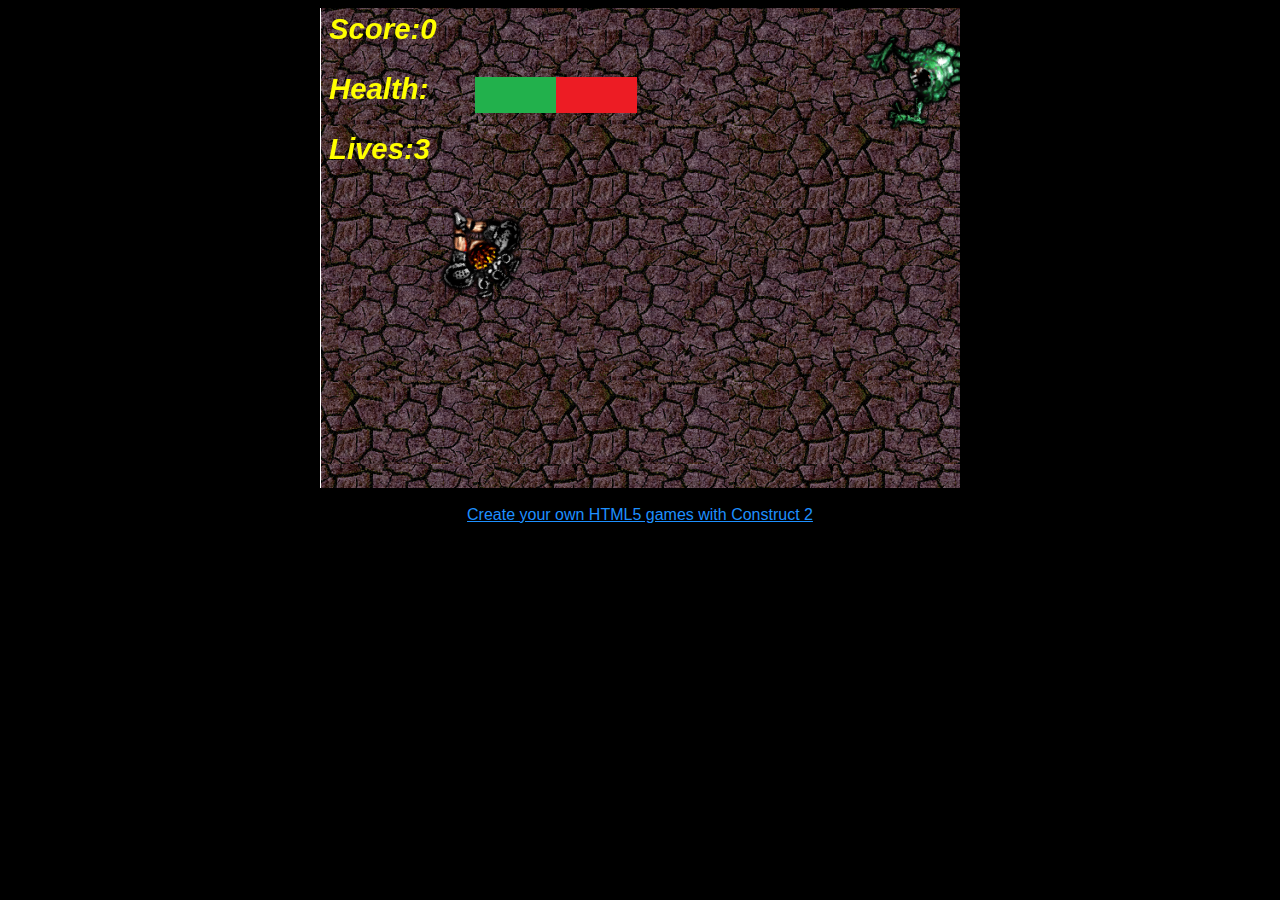
<file: html/demogame/index.html>
﻿<!DOCTYPE html>
<html manifest="offline.appcache">
<head>
    <meta charset="UTF-8" />
	
	<!-- This ensures the canvas works on IE9+.  Don't remove it! -->
	<meta http-equiv="X-UA-Compatible" content="IE=edge,chrome=1" />
	
	<title>New project</title>
	<!-- Note: running this exported project from disk may not work exactly like preview, since browsers block some features on the file:// protocol.  Once you've uploaded it to a server, it should work OK. -->
	
    <!-- This outlines the canvas with a black border and makes the page background black. -->
	<style type="text/css">
		body { background-color: black; color: white; }
		canvas { -ms-touch-action: none; }
	</style>

</head> 
 
<body> 
	<div id="fb-root"></div>
	<div style="text-align: center;">

	<script>
	// Issue a warning if trying to preview an exported project on disk.
	(function(){
		// Check for running exported on file protocol
		if (window.location.protocol.substr(0, 4) === "file")
		{
			alert("Exported games won't work until you upload them.");
		}
	})();
	</script>

		<!-- The canvas must be inside a div called c2canvasdiv -->
		<div id="c2canvasdiv" style="margin: 0 auto; width: 640px; height: 480px;">
		
			<!-- The canvas the project will render to.  If you change its ID, don't forget to change the
			ID the runtime looks for in the jQuery ready event (above). -->
			<canvas id="c2canvas" width="640" height="480">
				<!-- This text is displayed if the visitor's browser does not support HTML5.
				You can change it, but it is a good idea to link to a description of a browser
				and provide some links to download some popular HTML5-compatible browsers. -->
				Your browser does not appear to support HTML5.  Try upgrading your browser to the latest version.  <a href="http://www.whatbrowser.org">What is a browser?</a>
				<br/><br/><a href="http://www.microsoft.com/windows/internet-explorer/default.aspx">Microsoft Internet Explorer</a><br/>
				<a href="http://www.mozilla.com/firefox/">Mozilla Firefox</a><br/>
				<a href="http://www.google.com/chrome/">Google Chrome</a><br/>
				<a href="http://www.apple.com/safari/download/">Apple Safari</a><br/>
				<a href="http://www.google.com/chromeframe">Google Chrome Frame for Internet Explorer</a><br/>
			</canvas>
			
		</div>

        <br />
		
		<!-- SCIRRA LTD LICENSE AGREEMENT
			 FREE EDITION USERS ARE NOT ALLOWED TO REMOVE, MODIFY OR HIDE THE FOLLOWING
			 LINES OF HTML5 CODE FROM THEIR EXPORTED GAMES. REMOVAL, MODIFICATION OR
			 ATTEMPTS TO HIDE THIS MESSAGE WILL BE IN BREACH OF THE FREE EDITION LICENSE
		-->
		<a href="http://www.scirra.com" target="_blank" style="font-family:Arial;color:DodgerBlue;" title="Build games">Create your own HTML5 games with Construct 2</a>
		<!-- End of Scirra Ltd. free edition limitation -->

	</div>
	
	<!-- Pages load faster with scripts at the bottom -->
	
	<!-- Construct 2 exported games require jQuery.  To save bandwidth, by default
	this is set to grab it off the Google content delivery network (CDN). Fall back to local if not available. -->
	<script src="//ajax.googleapis.com/ajax/libs/jquery/1.7.1/jquery.min.js"></script>
	<script>window.jQuery || document.write("<script src='jquery-1.7.1.min.js'>\x3C/script>")</script>


	
    <!-- The runtime script.  You can rename it, but don't forget to rename the reference here as well.
    This file will have been minified and obfuscated if you enabled "Minify script" during export. -->
	<script src="c2runtime.js"></script>

    <script>
		jQuery(window).resize(function() {
			if (window.c2resizestretchmode === 1)
			{
				window.c2resizestretchmode = 2;		// put back when breaking back out of fullscreen
				var canvas = document.getElementById("c2canvas");
				window.c2oldcanvaswidth = canvas.width;
				window.c2oldcanvasheight = canvas.height;
				window.c2eventtime = Date.now();
				var w = jQuery(window).width();
				var h = jQuery(window).height();
				cr_sizeCanvas(w, h);
			}
			else if (window.c2resizestretchmode === 2)
			{
				// Size event fires twice on FF + Chrome, ignore second trigger
				if (Date.now() > window.c2eventtime + 50)
				{
					window.c2resizestretchmode = 0;
					cr_sizeCanvas(window.c2oldcanvaswidth, window.c2oldcanvasheight);
				}
			}
		});
	
		// Start the Construct 2 project running on window load.
		jQuery(document).ready(function ()
		{
			// Create new runtime using the c2canvas
			cr_createRuntime("c2canvas");
		});
		
		// Pause and resume on page becoming visible/invisible
		function onVisibilityChanged() {
			if (document.hidden || document.mozHidden || document.webkitHidden || document.msHidden)
				cr_setSuspended(true);
			else
				cr_setSuspended(false);
		};
		
		document.addEventListener("visibilitychange", onVisibilityChanged, false);
		document.addEventListener("mozvisibilitychange", onVisibilityChanged, false);
		document.addEventListener("webkitvisibilitychange", onVisibilityChanged, false);
		document.addEventListener("msvisibilitychange", onVisibilityChanged, false);
    </script>
</body> 
</html>
</file>
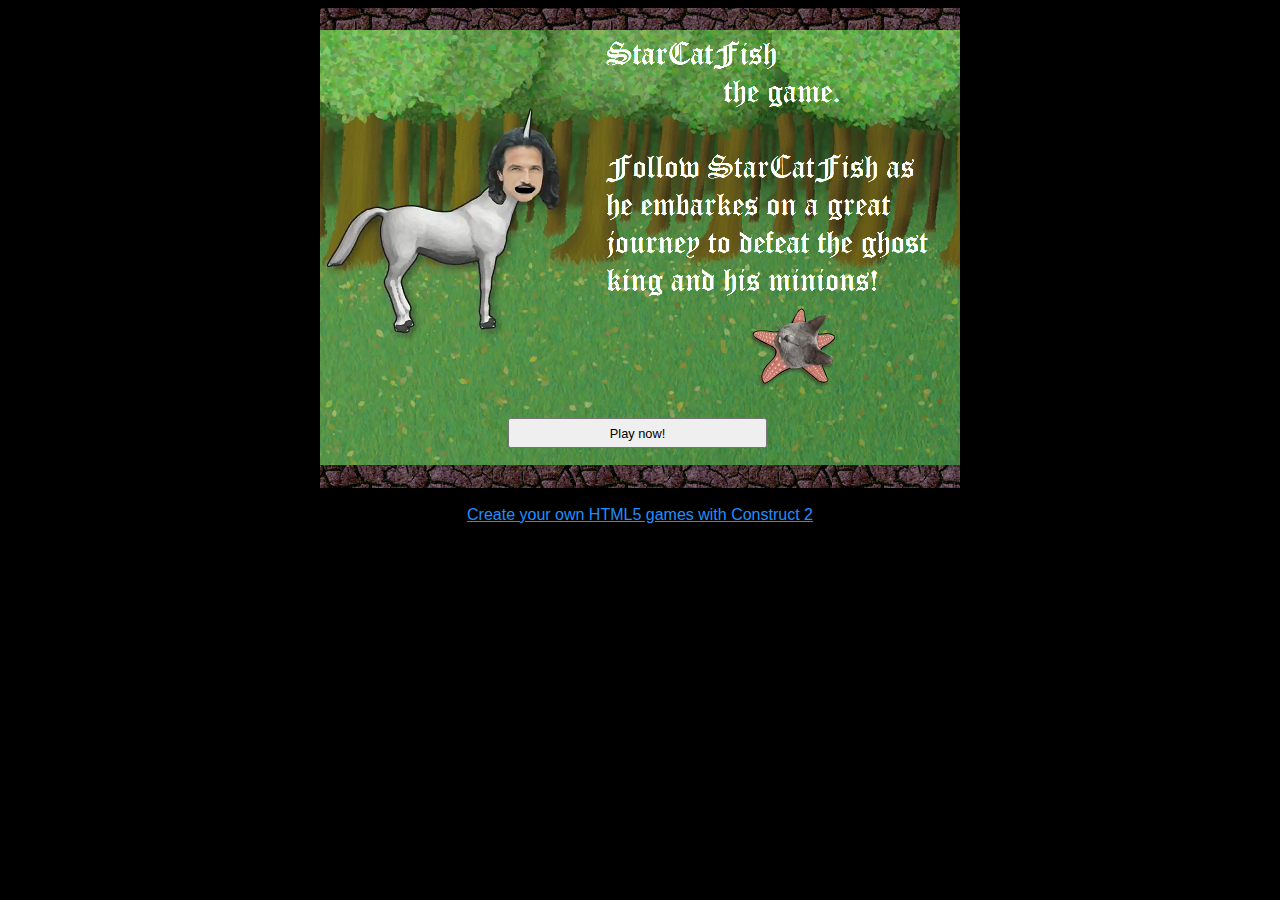
<file: html/star/index.html>
﻿<!DOCTYPE html>
<html manifest="offline.appcache">
<head>
    <meta charset="UTF-8" />
	
	<!-- This ensures the canvas works on IE9+.  Don't remove it! -->
	<meta http-equiv="X-UA-Compatible" content="IE=edge,chrome=1" />
	
	<title>New project</title>
	<!-- Note: running this exported project from disk may not work exactly like preview, since browsers block some features on the file:// protocol.  Once you've uploaded it to a server, it should work OK. -->
	
    <!-- This outlines the canvas with a black border and makes the page background black. -->
	<style type="text/css">
		body { background-color: black; color: white; }
		canvas { -ms-touch-action: none; }
	</style>

</head> 
 
<body> 
	<div id="fb-root"></div>
	<div style="text-align: center;">

	<script>
	// Issue a warning if trying to preview an exported project on disk.
	(function(){
		// Check for running exported on file protocol
		if (window.location.protocol.substr(0, 4) === "file")
		{
			alert("Exported games won't work until you upload them.");
		}
	})();
	</script>

		<!-- The canvas must be inside a div called c2canvasdiv -->
		<div id="c2canvasdiv" style="margin: 0 auto; width: 640px; height: 480px;">
		
			<!-- The canvas the project will render to.  If you change its ID, don't forget to change the
			ID the runtime looks for in the jQuery ready event (above). -->
			<canvas id="c2canvas" width="640" height="480">
				<!-- This text is displayed if the visitor's browser does not support HTML5.
				You can change it, but it is a good idea to link to a description of a browser
				and provide some links to download some popular HTML5-compatible browsers. -->
				Your browser does not appear to support HTML5.  Try upgrading your browser to the latest version.  <a href="http://www.whatbrowser.org">What is a browser?</a>
				<br/><br/><a href="http://www.microsoft.com/windows/internet-explorer/default.aspx">Microsoft Internet Explorer</a><br/>
				<a href="http://www.mozilla.com/firefox/">Mozilla Firefox</a><br/>
				<a href="http://www.google.com/chrome/">Google Chrome</a><br/>
				<a href="http://www.apple.com/safari/download/">Apple Safari</a><br/>
				<a href="http://www.google.com/chromeframe">Google Chrome Frame for Internet Explorer</a><br/>
			</canvas>
			
		</div>

        <br />
		
		<!-- SCIRRA LTD LICENSE AGREEMENT
			 FREE EDITION USERS ARE NOT ALLOWED TO REMOVE, MODIFY OR HIDE THE FOLLOWING
			 LINES OF HTML5 CODE FROM THEIR EXPORTED GAMES. REMOVAL, MODIFICATION OR
			 ATTEMPTS TO HIDE THIS MESSAGE WILL BE IN BREACH OF THE FREE EDITION LICENSE
		-->
		<a href="http://www.scirra.com" target="_blank" style="font-family:Arial;color:DodgerBlue;" title="Make games">Create your own HTML5 games with Construct 2</a>
		<!-- End of Scirra Ltd. free edition limitation -->

	</div>
	
	<!-- Pages load faster with scripts at the bottom -->
	
	<!-- Construct 2 exported games require jQuery.  To save bandwidth, by default
	this is set to grab it off the Google content delivery network (CDN). Fall back to local if not available. -->
	<script src="//ajax.googleapis.com/ajax/libs/jquery/1.7.1/jquery.min.js"></script>
	<script>window.jQuery || document.write("<script src='jquery-1.7.1.min.js'>\x3C/script>")</script>


	
    <!-- The runtime script.  You can rename it, but don't forget to rename the reference here as well.
    This file will have been minified and obfuscated if you enabled "Minify script" during export. -->
	<script src="c2runtime.js"></script>

    <script>
		jQuery(window).resize(function() {
			if (window.c2resizestretchmode === 1)
			{
				window.c2resizestretchmode = 2;		// put back when breaking back out of fullscreen
				var canvas = document.getElementById("c2canvas");
				window.c2oldcanvaswidth = canvas.width;
				window.c2oldcanvasheight = canvas.height;
				window.c2eventtime = Date.now();
				var w = jQuery(window).width();
				var h = jQuery(window).height();
				cr_sizeCanvas(w, h);
			}
			else if (window.c2resizestretchmode === 2)
			{
				// Size event fires twice on FF + Chrome, ignore second trigger
				if (Date.now() > window.c2eventtime + 50)
				{
					window.c2resizestretchmode = 0;
					cr_sizeCanvas(window.c2oldcanvaswidth, window.c2oldcanvasheight);
				}
			}
		});
	
		// Start the Construct 2 project running on window load.
		jQuery(document).ready(function ()
		{
			// Create new runtime using the c2canvas
			cr_createRuntime("c2canvas");
		});
		
		// Pause and resume on page becoming visible/invisible
		function onVisibilityChanged() {
			if (document.hidden || document.mozHidden || document.webkitHidden || document.msHidden)
				cr_setSuspended(true);
			else
				cr_setSuspended(false);
		};
		
		document.addEventListener("visibilitychange", onVisibilityChanged, false);
		document.addEventListener("mozvisibilitychange", onVisibilityChanged, false);
		document.addEventListener("webkitvisibilitychange", onVisibilityChanged, false);
		document.addEventListener("msvisibilitychange", onVisibilityChanged, false);
    </script>
</body> 
</html>
</file>
